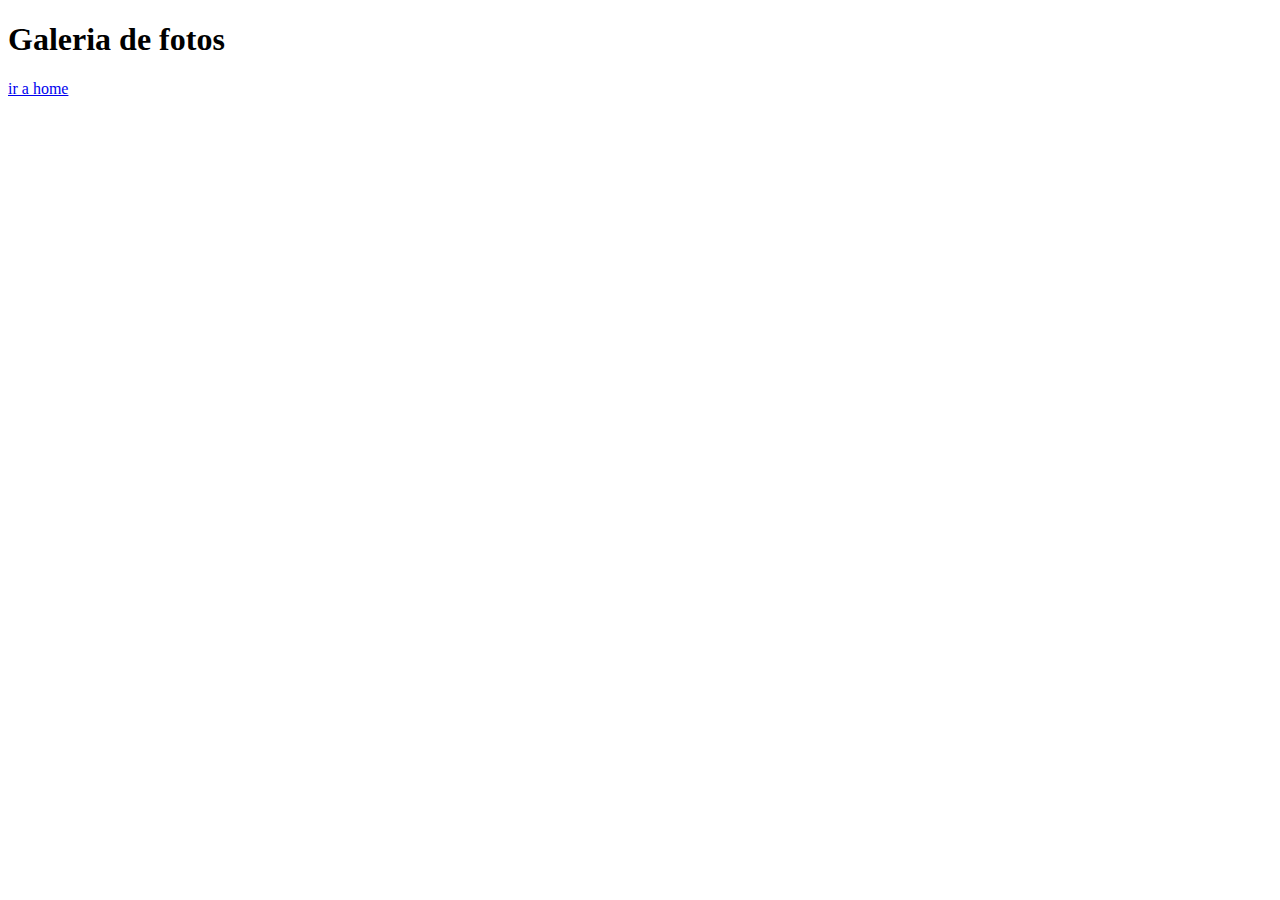
<file: pages/galeria.html>
<!DOCTYPE html>
<html lang="en">
<head>
    <meta charset="UTF-8">
    <meta http-equiv="X-UA-Compatible" content="IE=edge">
    <meta name="viewport" content="width=device-width, initial-scale=1.0">
    <title>Galeria</title>
</head>
<body>
    <h1>Galeria de fotos</h1>

    <a href="../index.html">ir a home</a>
</body>
</html>
</file>
